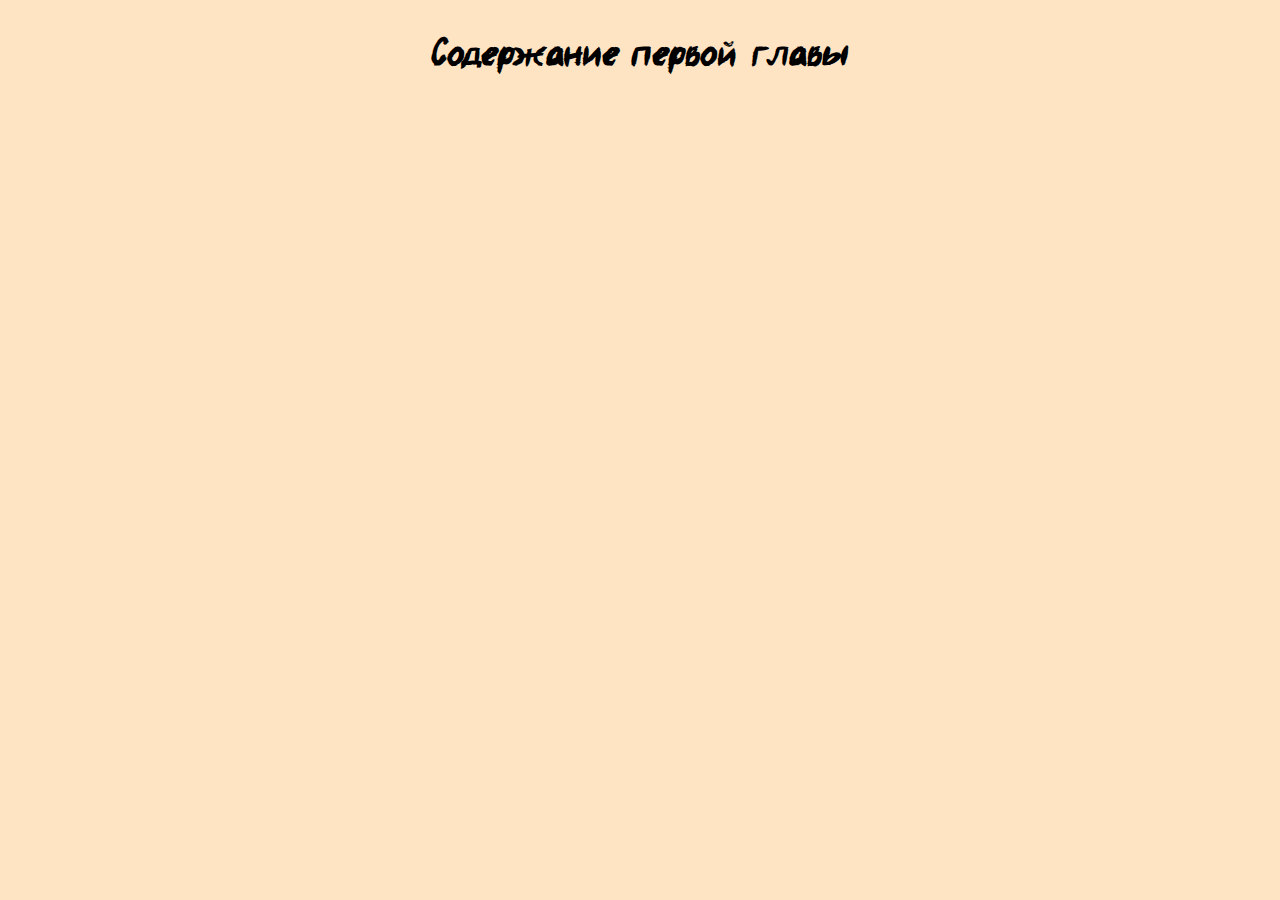
<file: chapter1.html>
<!DOCTYPE html>
<html lang="en">
<head>
    <meta charset="UTF-8">
    <meta http-equiv="X-UA-Compatible" content="IE=edge">
    <meta name="viewport" content="width=device-width, initial-scale=1.0">
    <title>Глава 1</title>
    <link rel="stylesheet" href="styles/main.css">
</head>
<body>
    
</body>
</html>
<h1>Содержание первой главы</h1>
</file>
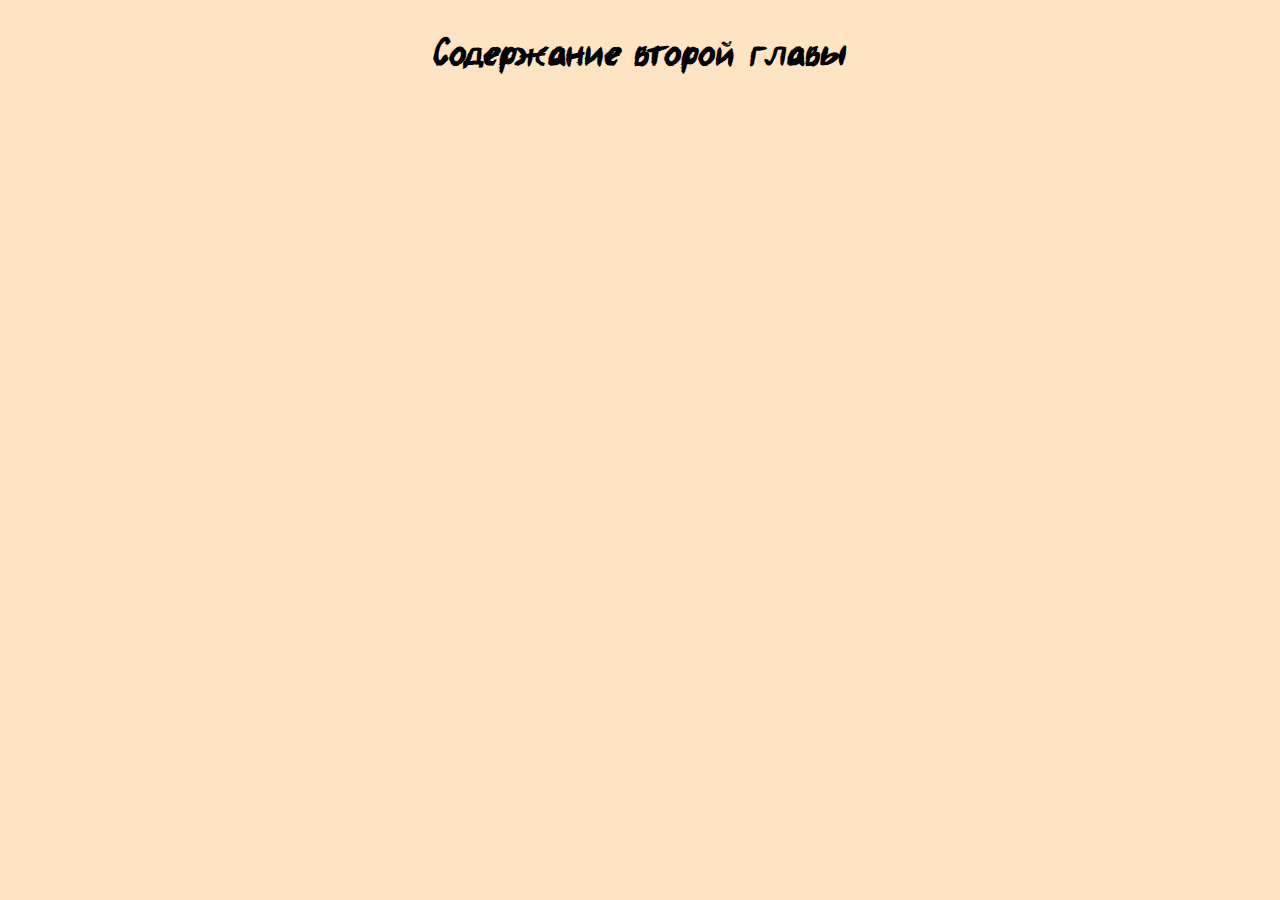
<file: chapter2.html>
<!DOCTYPE html>
<html lang="en">
<head>
    <meta charset="UTF-8">
    <meta http-equiv="X-UA-Compatible" content="IE=edge">
    <meta name="viewport" content="width=device-width, initial-scale=1.0">
    <title>Глава 2</title>
    <link rel="stylesheet" href="styles\main.css">
</head>
<body>
    
</body>
</html>
<h1>Содержание второй главы</h1>
</file>
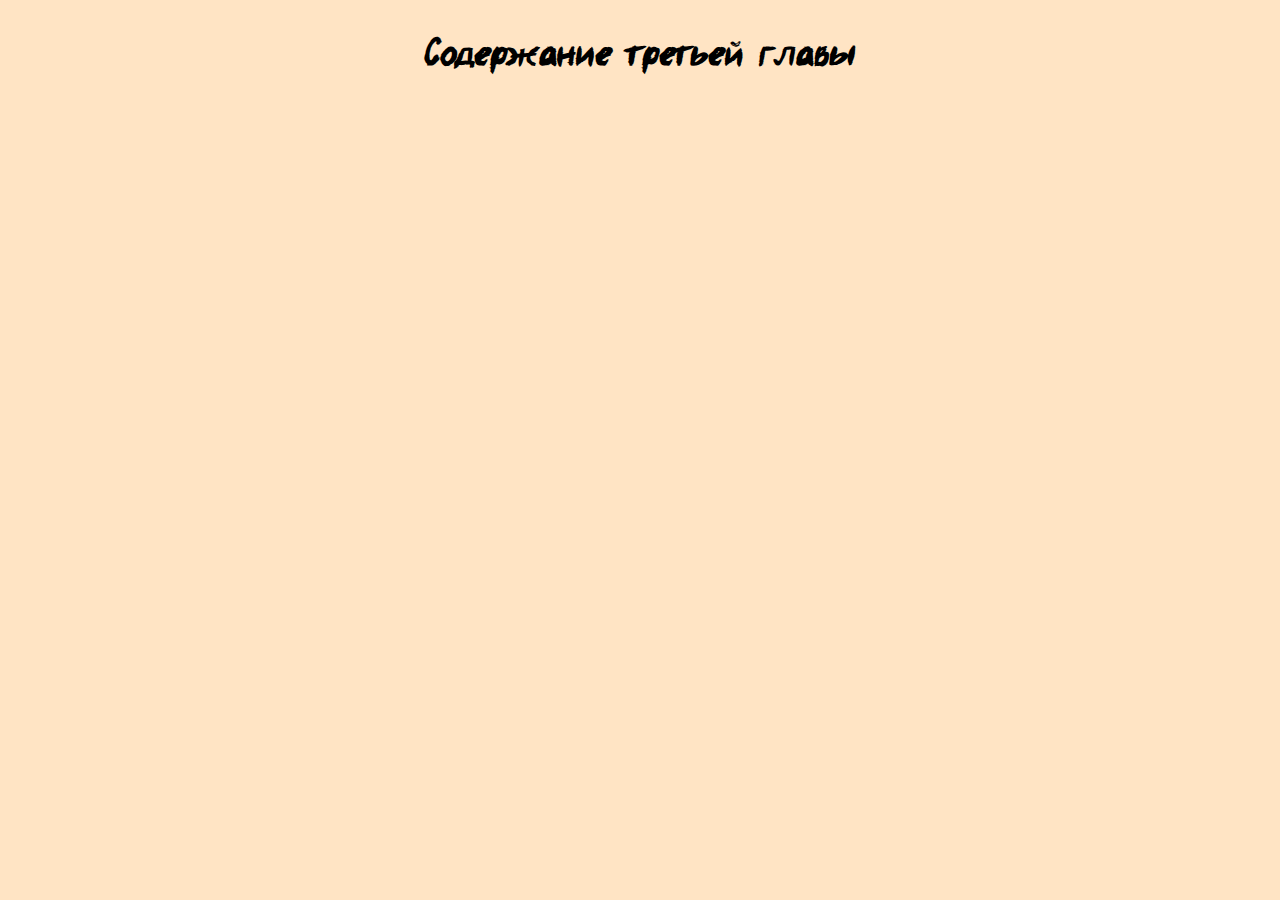
<file: chapter3.html>
<!DOCTYPE html>
<html lang="en">
<head>
    <meta charset="UTF-8">
    <meta http-equiv="X-UA-Compatible" content="IE=edge">
    <meta name="viewport" content="width=device-width, initial-scale=1.0">
    <title>Глава 3</title>
    <link rel="stylesheet" href="styles\main.css">
</head>
<body>
    
</body>
</html>
<h1>Содержание третьей главы</h1>
</file>
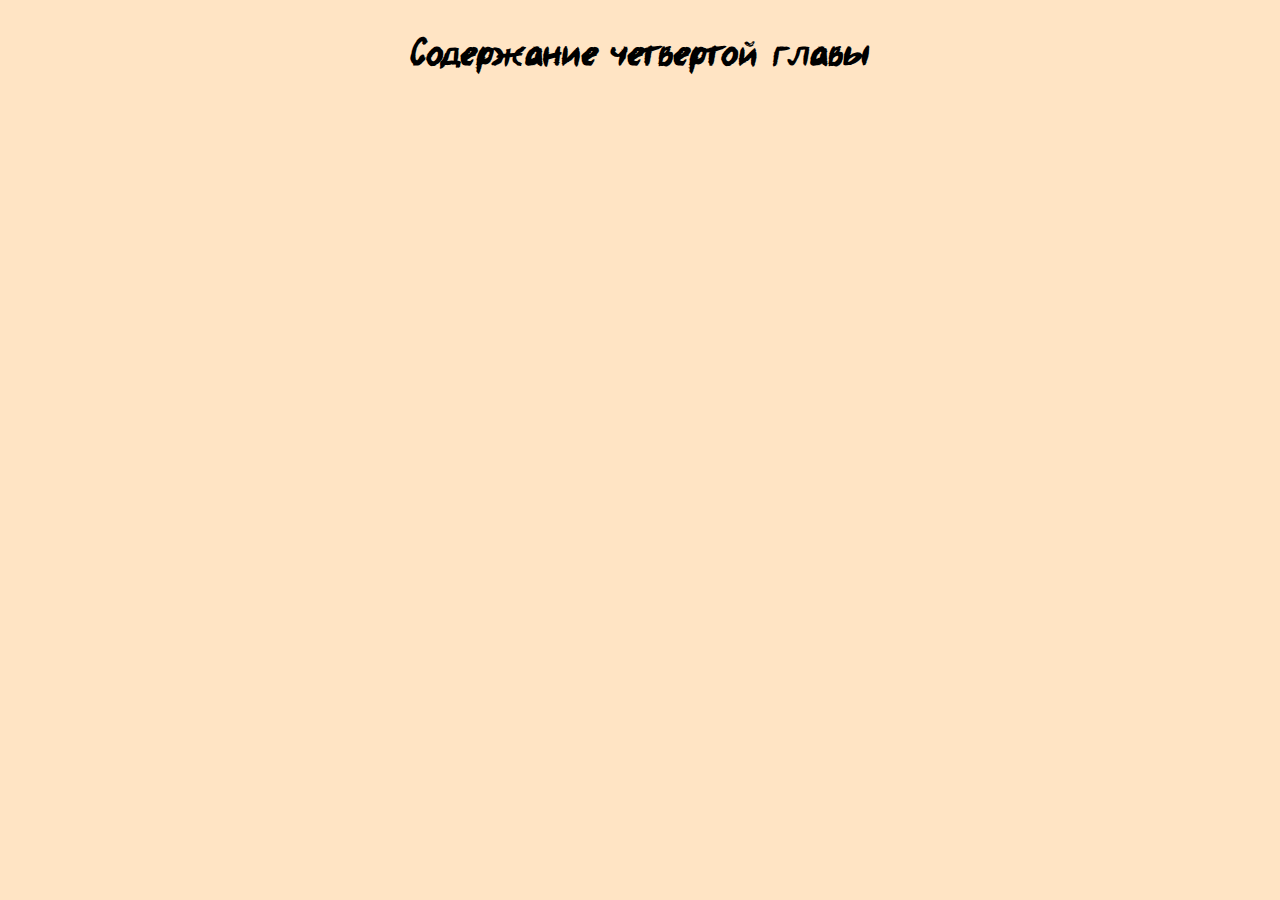
<file: chapter4.html>
<!DOCTYPE html>
<html lang="en">
<head>
    <meta charset="UTF-8">
    <meta http-equiv="X-UA-Compatible" content="IE=edge">
    <meta name="viewport" content="width=device-width, initial-scale=1.0">
    <title>Глава 4</title>
    <link rel="stylesheet" href="styles\main.css">
</head>
<body>
    
</body>
</html>
<h1>Содержание четвертой главы</h1>
</file>
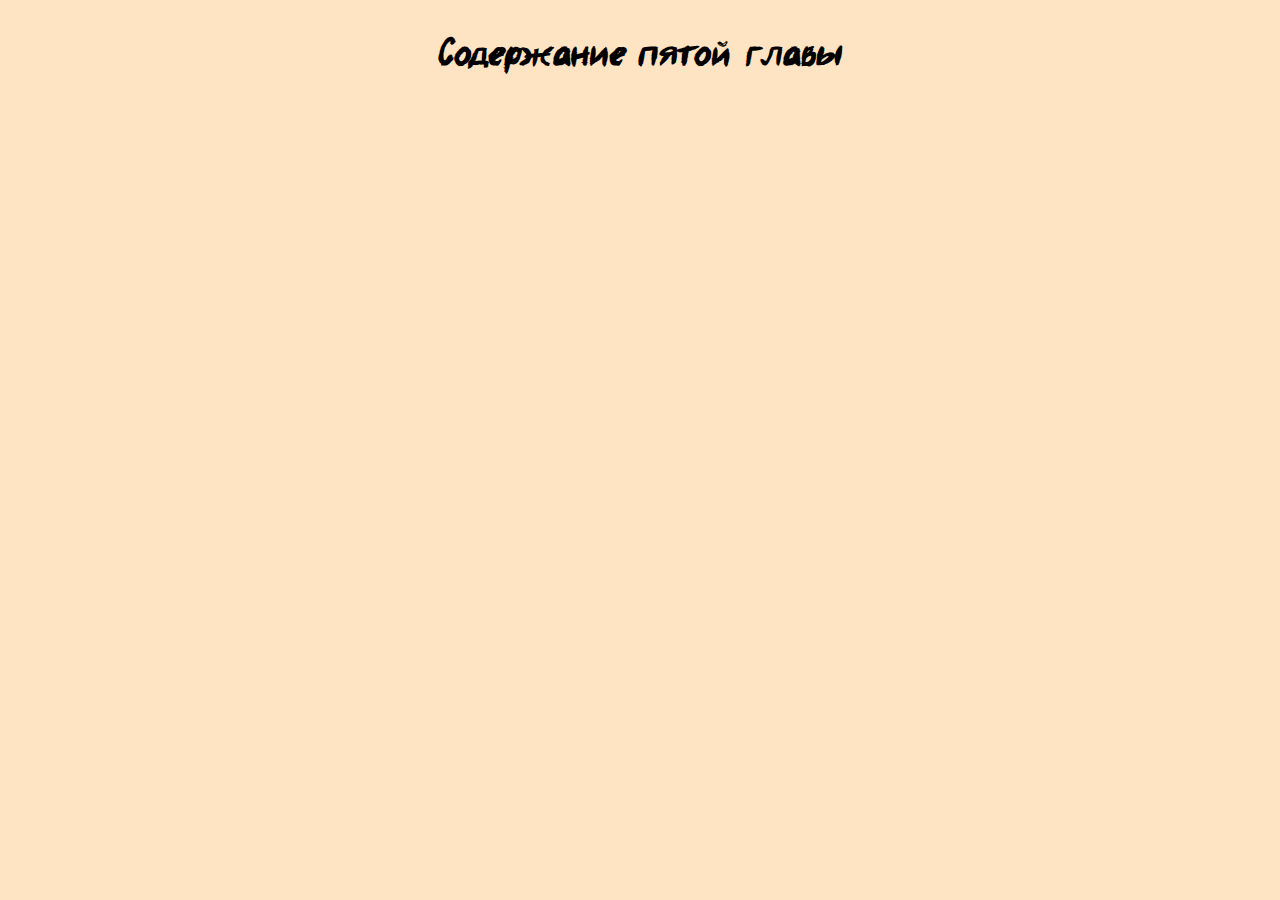
<file: chapter5.html>
<!DOCTYPE html>
<html lang="en">
<head>
    <meta charset="UTF-8">
    <meta http-equiv="X-UA-Compatible" content="IE=edge">
    <meta name="viewport" content="width=device-width, initial-scale=1.0">
    <title>Глава 5</title>
    <link rel="stylesheet" href="styles\main.css">
</head>
<body>
    
</body>
</html>
<h1>Содержание пятой главы</h1>
</file>
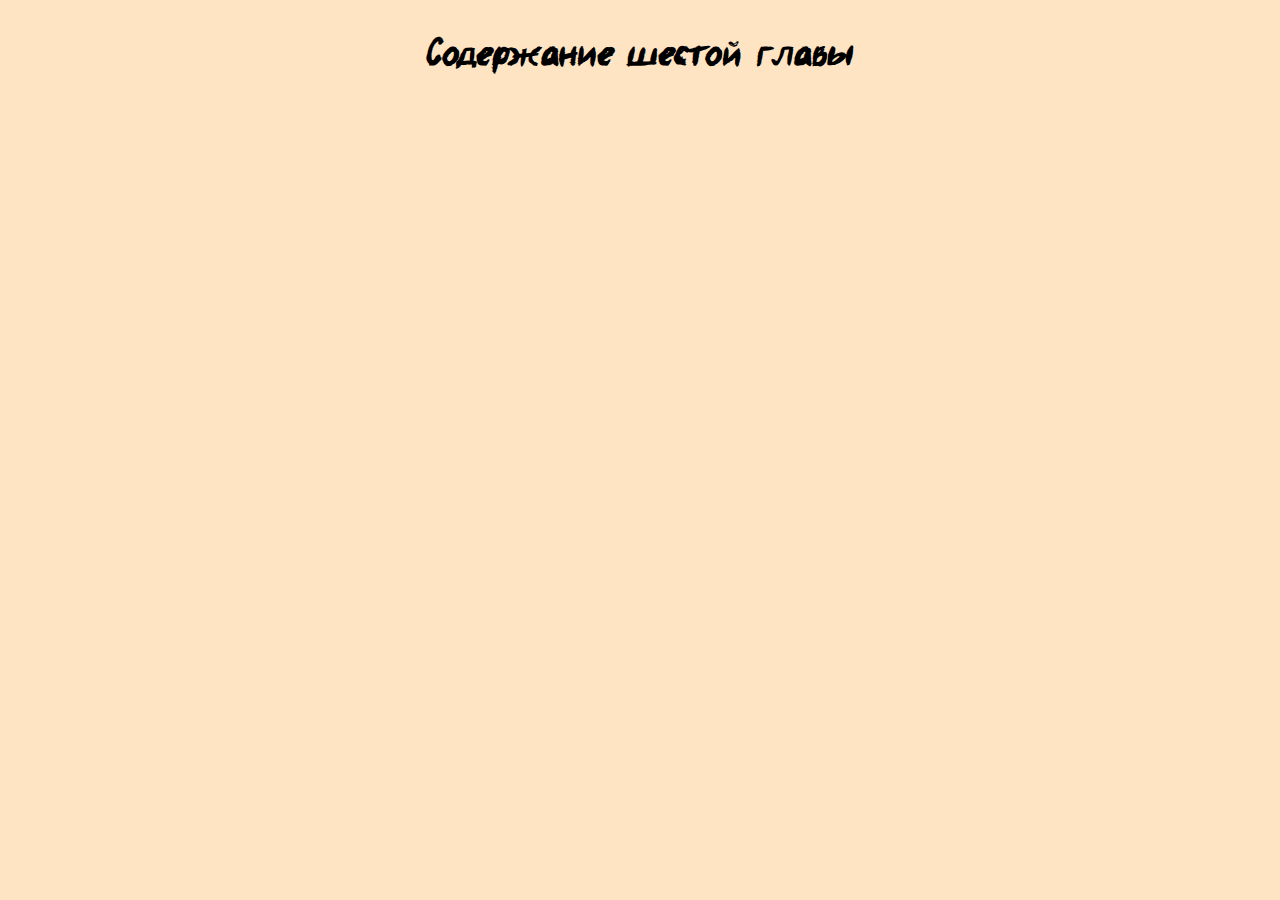
<file: chapter6.html>
<!DOCTYPE html>
<html lang="en">
<head>
    <meta charset="UTF-8">
    <meta http-equiv="X-UA-Compatible" content="IE=edge">
    <meta name="viewport" content="width=device-width, initial-scale=1.0">
    <title>Глава 6</title>
    <link rel="stylesheet" href="styles\main.css">
</head>
<body>
    
</body>
</html>
<h1>Содержание шестой главы</h1>
</file>
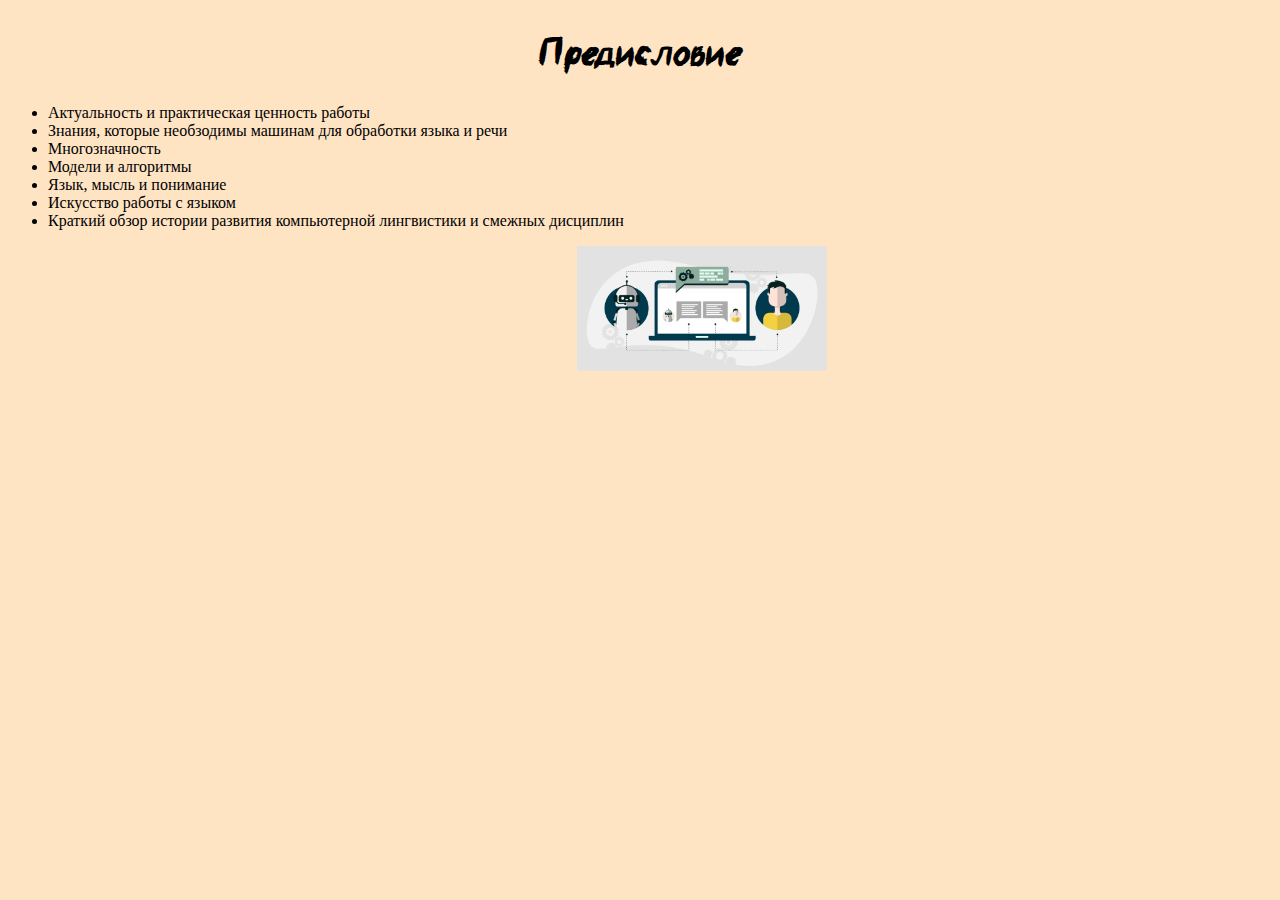
<file: introduction.html>
<!DOCTYPE html>
<html lang="en">
<head>
    <meta charset="UTF-8">
    <meta http-equiv="X-UA-Compatible" content="IE=edge">
    <meta name="viewport" content="width=device-width, initial-scale=1.0">
    <title>Предисловие</title>
    <link rel="stylesheet" href="styles\main.css">
</head>
<body>
    <h1>Предисловие</h1>
    <ul>
        <li>Актуальность и практическая ценность работы</li>
        <li>Знания, которые необзодимы машинам для обработки языка и речи</li>
        <li>Многозначность</li>
        <li>Модели и алгоритмы</li>
        <li>Язык, мысль и понимание</li>
        <li>Искусство работы с языком</li>
        <li>Краткий обзор истории развития компьютерной лингвистики и смежных дисциплин</li>
    </ul>
    <img src = "images/NLP.png.webp">
</body>
</html>
</file>
<file: styles/main.css>
body{
    background-color: bisque;
}
h1{
	font-family: 'beer money';
	font-size: 40px;
	text-align: center;
	
}
h2{
	font-family: 'beer money';
	text-align: center;
}
p{
	background-color: rgb(253, 235, 215);
	margin: 10px;
	border-radius: 30%;
	font-family: 'Teddy Bear';
}

a{
	font-size: 20px;
	color: rgb(30, 12, 12);
	font-family: 'beer money';
}
p{
	font-size: 22px;
}
img{
	margin-left:calc(45%);
	width: 250px;
}

@font-face {
	font-family: 'beer money';
	src: url('../fonts/beer_money.eot'); /* IE 9 Compatibility Mode */
	src: url('../fonts/beer_money.eot?#iefix') format('embedded-opentype'), /* IE < 9 */
		url('../fonts/beer_money.woff2') format('woff2'), /* Super Modern Browsers */
		url('../fonts/beer_money.woff') format('woff'), /* Firefox >= 3.6, any other modern browser */
		url('../fonts/beer_money.ttf') format('truetype'), /* Safari, Android, iOS */
		url('../fonts/beer_money.svg#beer_money') format('svg'); /* Chrome < 4, Legacy iOS */
}
@font-face {
	font-family: 'Teddy Bear';
	src: url('../fonts/teddy_bear.eot'); /* IE 9 Compatibility Mode */
	src: url('../fonts/teddy_bear.eot?#iefix') format('embedded-opentype'), /* IE < 9 */
		url('../fonts/teddy_bear.woff2') format('woff2'), /* Super Modern Browsers */
		url('../fonts/teddy_bear.woff') format('woff'), /* Firefox >= 3.6, any other modern browser */
		url('../fonts/teddy_bear.ttf') format('truetype'), /* Safari, Android, iOS */
		url('../fonts/teddy_bear.svg#teddy_bear') format('svg'); /* Chrome < 4, Legacy iOS */
}
</file>
